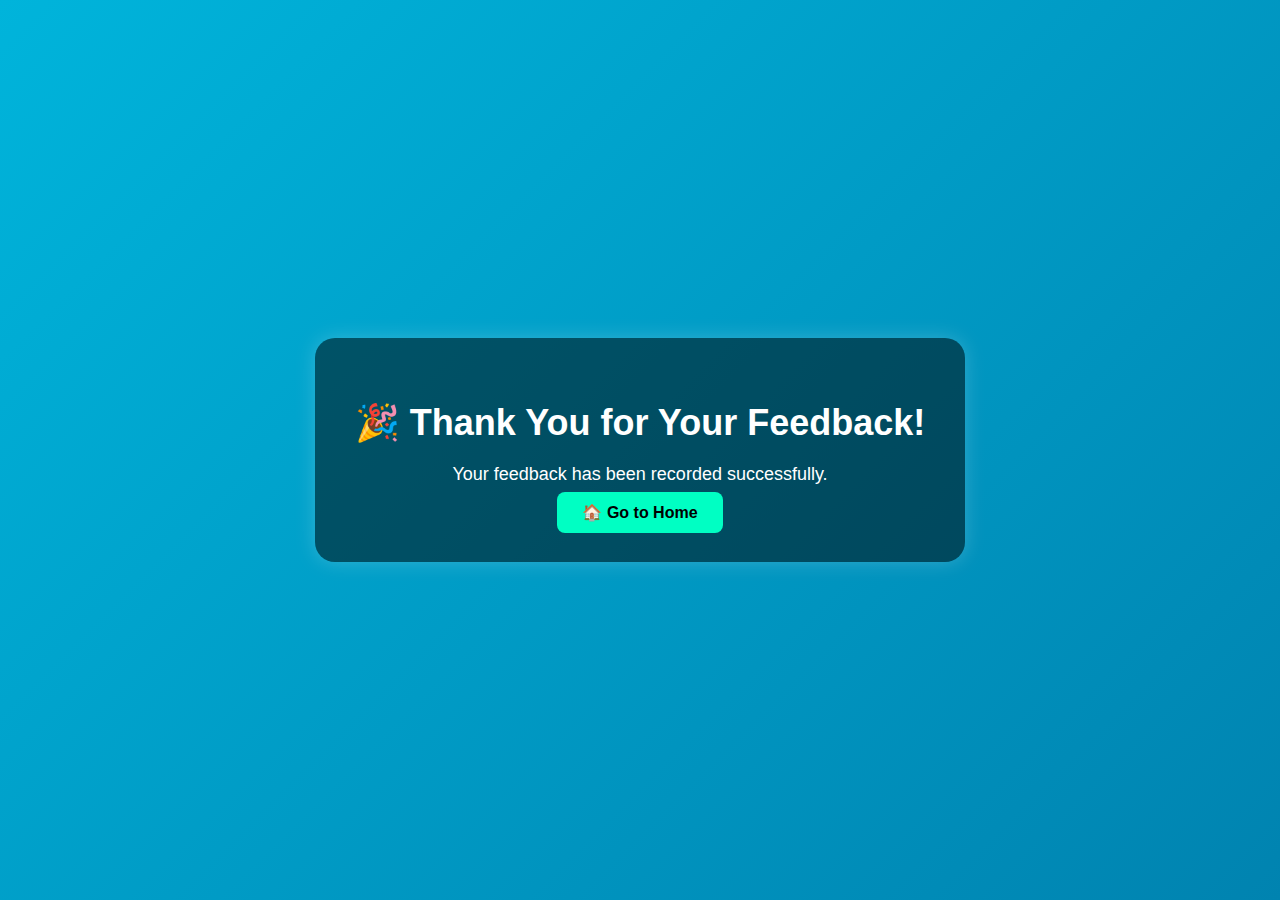
<file: student_feedback_system/templates/thankyou.html>
<!DOCTYPE html>
<html>
<head>
    <title>Thank You</title>
    <style>
        body {
            background: linear-gradient(135deg, #00b4db, #0083b0);
            font-family: 'Segoe UI', sans-serif;
            display: flex;
            justify-content: center;
            align-items: center;
            height: 100vh;
            margin: 0;
            color: white;
        }

        .thank-you-box {
            background-color: rgba(0, 0, 0, 0.5);
            padding: 40px;
            border-radius: 20px;
            text-align: center;
            box-shadow: 0px 0px 20px rgba(255, 255, 255, 0.2);
        }

        .thank-you-box h1 {
            font-size: 36px;
            margin-bottom: 20px;
        }

        .thank-you-box p {
            font-size: 18px;
        }

        .home-button {
            margin-top: 30px;
            padding: 12px 25px;
            background-color: #00ffc3;
            color: #000;
            font-weight: bold;
            border: none;
            border-radius: 8px;
            text-decoration: none;
            font-size: 16px;
            transition: background-color 0.3s ease;
        }

        .home-button:hover {
            background-color: #00e6ac;
        }
    </style>
</head>
<body>
    <div class="thank-you-box">
        <h1>🎉 Thank You for Your Feedback!</h1>
        <p>Your feedback has been recorded successfully.</p>
        <a class="home-button" href="/">🏠 Go to Home</a>
    </div>
</body>
</html>
</file>
